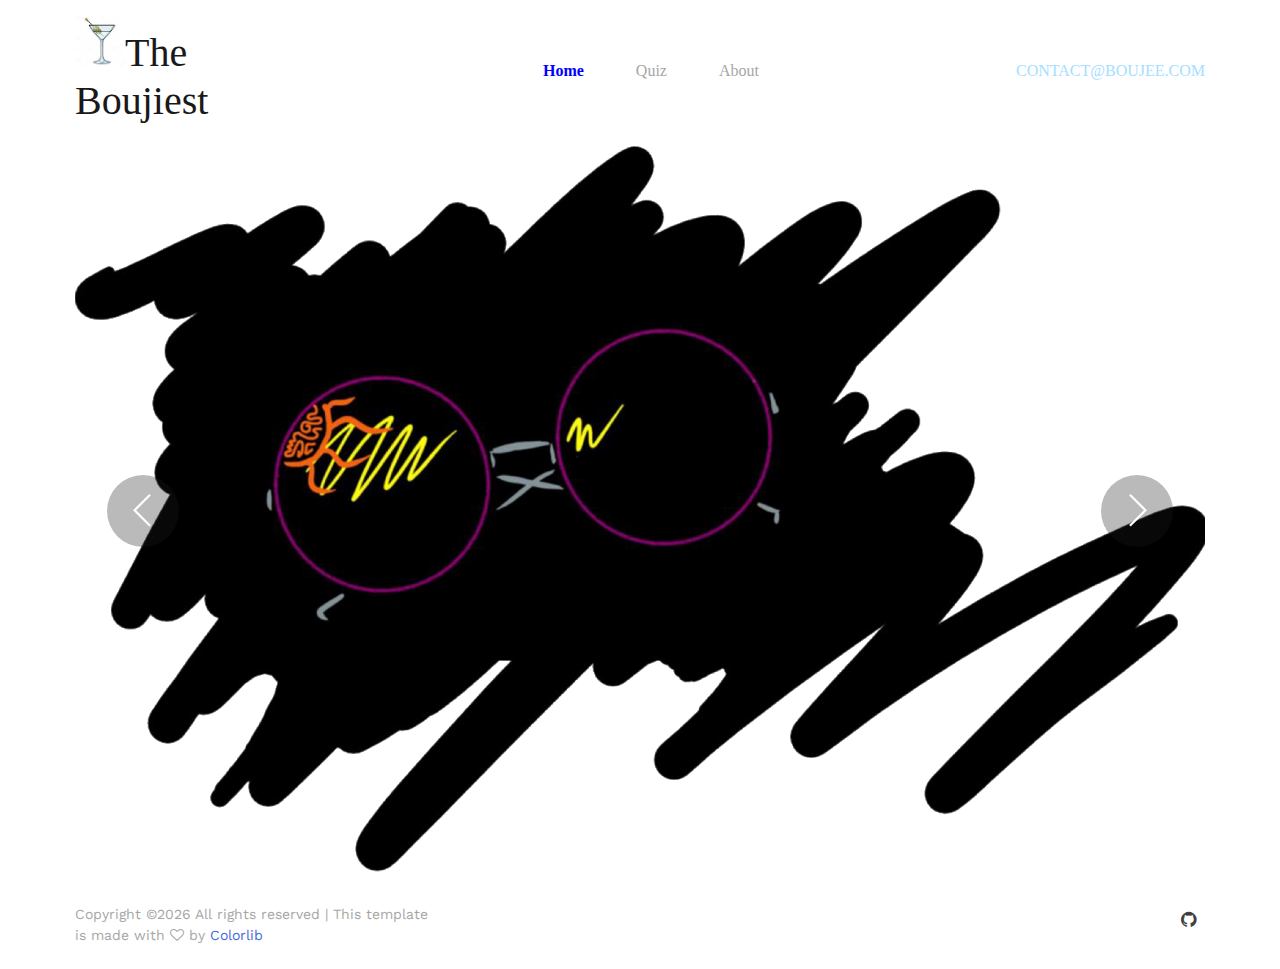
<file: index.html>
<!DOCTYPE html>
<html lang="en">
<head>
    <title>The Boujiest</title>

    <!-- Required meta tags -->
    <meta charset="utf-8">
    <meta name="viewport" content="width=device-width, initial-scale=1, shrink-to-fit=no">

    <!-- Bootstrap CSS -->
    <link rel="stylesheet" href="css/bootstrap.min.css">

    <!-- FontAwesome CSS -->
    <link rel="stylesheet" href="css/font-awesome.min.css">

    <!-- Swiper CSS -->
    <link rel="stylesheet" href="css/swiper.min.css">

    <!-- Styles -->
    <link rel="stylesheet" href="style.css">

    <link rel="shortcut icon" type="image/x-icon" href="favicon.ico">
    <link rel="stylesheet" href="css/style.css">
</head>
<body>
<div class="container-fluid">
    <header class="site-header">
        <div class="row align-items-center">
            <div class="col-4 col-sm-4 col-lg-2 order-lg-1">
                <div class="site-branding">
                    <h1 class="site-title" style="font-family:snellroundhand"><img src="img/martini.png" style="width:50px;height:50px;" alt="Logo">The Boujiest</h1>
                </div><!-- .site-branding -->
            </div><!-- .col-8 -->

            <div class="col-8 col-sm-8 col-lg-10 order-3 order-md-3 order-lg-2">
                <nav class="site-navigation flex align-items-center justify-content-end">
                    <div class="hamburger-menu d-lg-none order-2">
                        <span></span>
                        <span></span>
                        <span></span>
                        <span></span>
                    </div><!-- .hamburger-menu -->

                    <ul>
                        <li class="current-menu-item" style="font-family:americantypewriter"><a href="index.html"><b>Home</b></a></li>
                        <li style="font-family:americantypewriter"><a href="portfolio.html">Quiz</a></li>
                        <li style="font-family:americantypewriter"><a href="blog.html">About</a></li>
                        <li></li>
                        <li></li>
                        <li></li>

                    </ul>

                    <div class="header-email order-1">
                          <a href="http://www.migosonline.com/" style="font-family:americantypewriter">contact@boujee.com</a>
                    </div><!-- .header-email -->
                </nav><!-- .site-navigation -->
            </div><!-- .col-2 -->
        </div><!-- .row -->
    </header><!-- .site-header -->

    <div class="hero-section">
        <div class="row">
            <div class="col-12">
                <div class="swiper-container hero-slider">
                    <div class="swiper-wrapper">
                        <div class="swiper-slide">
                            <div class="hero-content flex justify-content-center align-items-center flex-column" style="background-image: url('img/sunglasses.png')">

                            </div><!-- .hero-content -->
                        </div><!-- .swiper-slide -->

                        <div class="swiper-slide">
                            <div class="hero-content flex justify-content-center align-items-center flex-column" style="background-image: url('img/stars.jpg')">
                                <h1 style="font-family:snellroundhand;font-size:150px">Boujee</h1> <h1 style="font-size:48px;font-family:snellroundhand">: adjective</h1><br>
                                <h1 style="font-size:72px;font-family:snellroundhand">High class, flossin', ballin'. One who possesses swag. Livin' Lavish.</h1>


                            </div><!-- .hero-content -->
                        </div><!-- .swiper-slide -->
                    </div><!-- .swiper-wrapper -->

                    <!-- Add Pagination -->
                    <div class="swiper-pagination"></div>

                    <!-- Add Arrows -->
                    <div class="swiper-button-next flex justify-content-center align-items-center">
                        <span><svg xmlns="http://www.w3.org/2000/svg" viewBox="0 0 27 44"><path d="M27,22L27,22L5,44l-2.1-2.1L22.8,22L2.9,2.1L5,0L27,22L27,22z"></path></svg></span>
                    </div>
                    <div class="swiper-button-prev flex justify-content-center align-items-center">
                        <span><svg xmlns="http://www.w3.org/2000/svg" viewBox="0 0 27 44"><path d="M0,22L22,0l2.1,2.1L4.2,22l19.9,19.9L22,44L0,22L0,22L0,22z"></path></svg></span>
                    </div>
                </div><!-- .swiper-container -->
            </div><!-- .col-md-10 -->
        </div><!-- .row -->
    </div><!-- .hero-section -->

    <footer class="site-footer">
        <div class="row align-items-center">
            <div class="col-12 col-lg-4 order-3 order-lg-1">
                <div class="footer-copyright">
                    <p><!-- Link back to Colorlib can't be removed. Template is licensed under CC BY 3.0. -->
Copyright &copy;<script>document.write(new Date().getFullYear());</script> All rights reserved | This template is made with <i class="fa fa-heart-o" aria-hidden="true"></i> by <a href="https://colorlib.com" target="_blank">Colorlib</a>
<!-- Link back to Colorlib can't be removed. Template is licensed under CC BY 3.0. -->
</p>
                </div><!-- .footer-branding -->
            </div><!-- .col-xl-4 -->

            <div class="col-12 col-lg-4 order-1 order-lg-2 d-md-none d-lg-block">
                <nav class="footer-navigation">

                </nav><!-- .footer-navigation -->
            </div><!-- .col-xl-4 -->

            <div class="col-12 col-lg-4 order-2 order-lg-3">
                <div class="footer-social">
                    <ul>
                        <li><a href="https://github.com/eileenrose/boujiest"><i class="fa fa-github"></i></a></li>
                    </ul>
                </div><!-- .footer-social -->
            </div><!-- .col-xl-4 -->
        </div><!-- .row -->
    </footer><!-- .site-footer -->
</div><!-- .container-fluid -->

<script type='text/javascript' src='js/jquery.js'></script>
<script type='text/javascript' src='js/swiper.min.js'></script>
<script type='text/javascript' src='js/jquery.magnific-popup.min.js'></script>
<script type='text/javascript' src='js/masonry.pkgd.min.js'></script>
<script type='text/javascript' src='js/custom.js'></script>

</body>
</html>
</file>
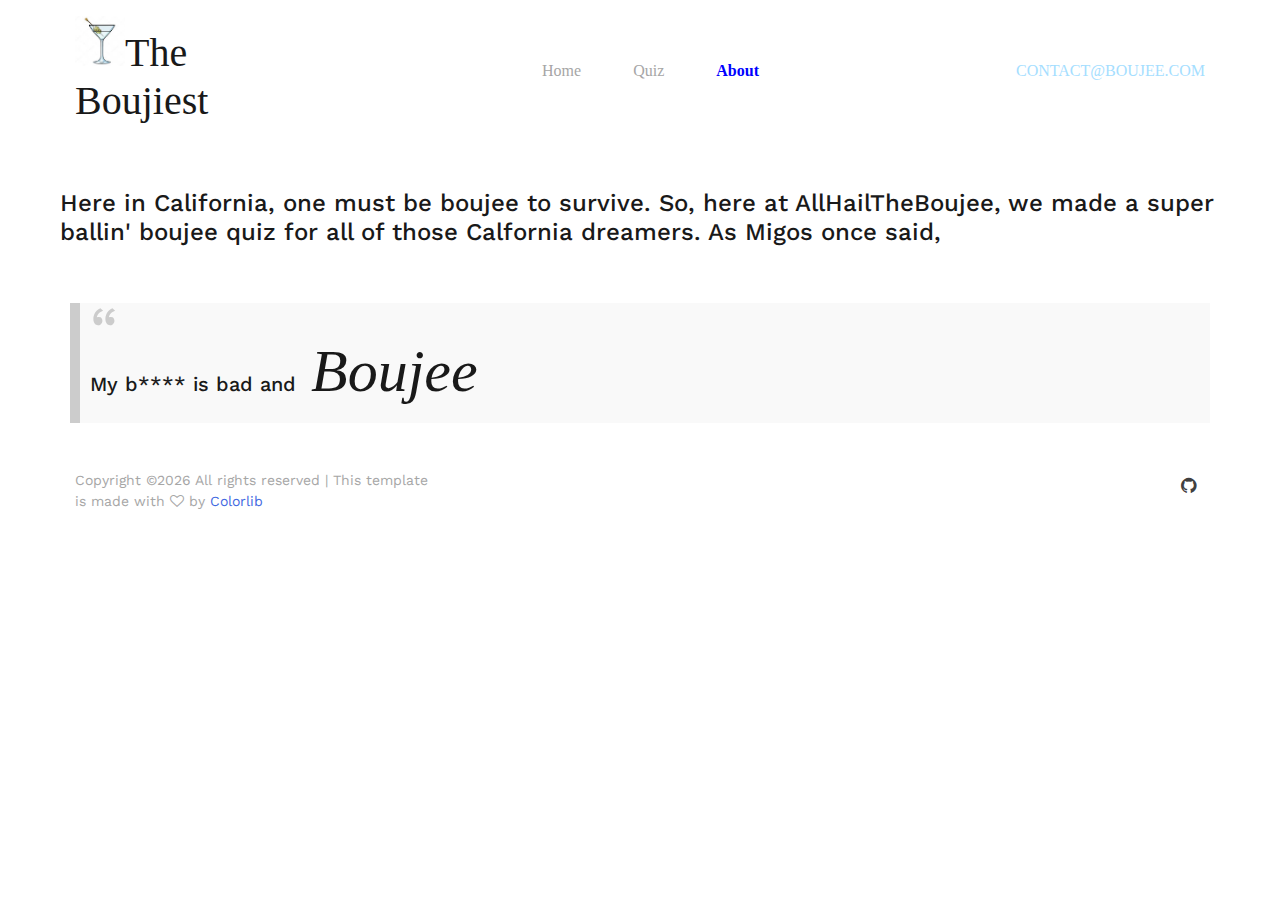
<file: blog.html>
<!DOCTYPE html>
<html lang="en">
<head>
    <title>About</title>

    <!-- Required meta tags -->
    <meta charset="utf-8">
    <meta name="viewport" content="width=device-width, initial-scale=1, shrink-to-fit=no">

    <!-- Bootstrap CSS -->
    <link rel="stylesheet" href="css/bootstrap.min.css">

    <!-- FontAwesome CSS -->
    <link rel="stylesheet" href="css/font-awesome.min.css">

    <!-- Swiper CSS -->
    <link rel="stylesheet" href="css/swiper.min.css">

    <!-- Styles -->
    <link rel="stylesheet" href="style.css">

    <link rel="stylesheet" href="css/style.css">
    <link rel="shortcut icon" type="image/x-icon" href="favicon.ico">
</head>
<body>
<div class="container-fluid">
    <header class="site-header">
        <div class="row align-items-center">
            <div class="col-4 col-sm-4 col-lg-2 order-lg-1">
                <div class="site-branding">
                    <h1 class="site-title" style="font-family:snellroundhand"><img src="img/martini.png" style="width:50px;height:50px;" alt="Logo">The Boujiest</h1>
                </div><!-- .site-branding -->
            </div><!-- .col-8 -->

            <div class="col-8 col-sm-8 col-lg-10 order-3 order-md-3 order-lg-2">
                <nav class="site-navigation flex align-items-center justify-content-end">
                    <div class="hamburger-menu d-lg-none order-2">
                        <span></span>
                        <span></span>
                        <span></span>
                        <span></span>
                    </div><!-- .hamburger-menu -->

                    <ul>
                        <li style="font-family:americantypewriter"><a href="index.html">Home</a></li>
                        <li style="font-family:americantypewriter"><a href="portfolio.html">Quiz</a></li>
                        <li style="font-family:americantypewriter" class="current-menu-item"><a href="blog.html"><b>About</b></a></li>
                        <li></li>
                        <li></li>
                        <li></li>

                    </ul>

                    <div class="header-email order-1">
                        <a href="http://www.migosonline.com/" style="font-family:americantypewriter">contact@boujee.com</a>
                    </div><!-- .header-email -->
                </nav><!-- .site-navigation -->
            </div><!-- .col-2 -->
        </div><!-- .row -->
    </header><!-- .site-header -->

    <div class="row">
        <div class="content-area">

<br><br>
          <h4>Here in California, one must be boujee to survive.
            So, here at AllHailTheBoujee, we made a super ballin' boujee
            quiz for all of those Calfornia dreamers. As Migos once said,</h4>
            <br><blockquote><h5>My b**** is bad and<em style="font-family:snellroundhand;font-size:300%">
              Boujee</em></h5></blockquote>





        </div><!-- .content-area -->
    </div><!-- .row -->

    <footer class="site-footer">
        <div class="row align-items-center">
            <div class="col-12 col-lg-4 order-3 order-lg-1">
                <div class="footer-copyright">
                    <p><!-- Link back to Colorlib can't be removed. Template is licensed under CC BY 3.0. -->
Copyright &copy;<script>document.write(new Date().getFullYear());</script> All rights reserved | This template is made with <i class="fa fa-heart-o" aria-hidden="true"></i> by <a href="https://colorlib.com" target="_blank">Colorlib</a>
<!-- Link back to Colorlib can't be removed. Template is licensed under CC BY 3.0. -->
</p>
                </div><!-- .footer-branding -->
            </div><!-- .col-xl-4 -->

            <div class="col-12 col-lg-4 order-1 order-lg-2 d-md-none d-lg-block">
                <nav class="footer-navigation">
                    <ul>

                    </ul>
                </nav><!-- .footer-navigation -->
            </div><!-- .col-xl-4 -->

            <div class="col-12 col-lg-4 order-2 order-lg-3">
                <div class="footer-social">
                    <ul>
                        <li><a href="https://github.com/eileenrose/boujiest"><i class="fa fa-github"></i></a></li>
                    </ul>
                </div><!-- .footer-social -->
            </div><!-- .col-xl-4 -->
        </div><!-- .row -->
    </footer><!-- .site-footer -->
</div><!-- .container-fluid -->

<script type='text/javascript' src='js/jquery.js'></script>
<script type='text/javascript' src='js/swiper.min.js'></script>
<script type='text/javascript' src='js/jquery.magnific-popup.min.js'></script>
<script type='text/javascript' src='js/masonry.pkgd.min.js'></script>
<script type='text/javascript' src='js/custom.js'></script>

</body>
</html>
</file>
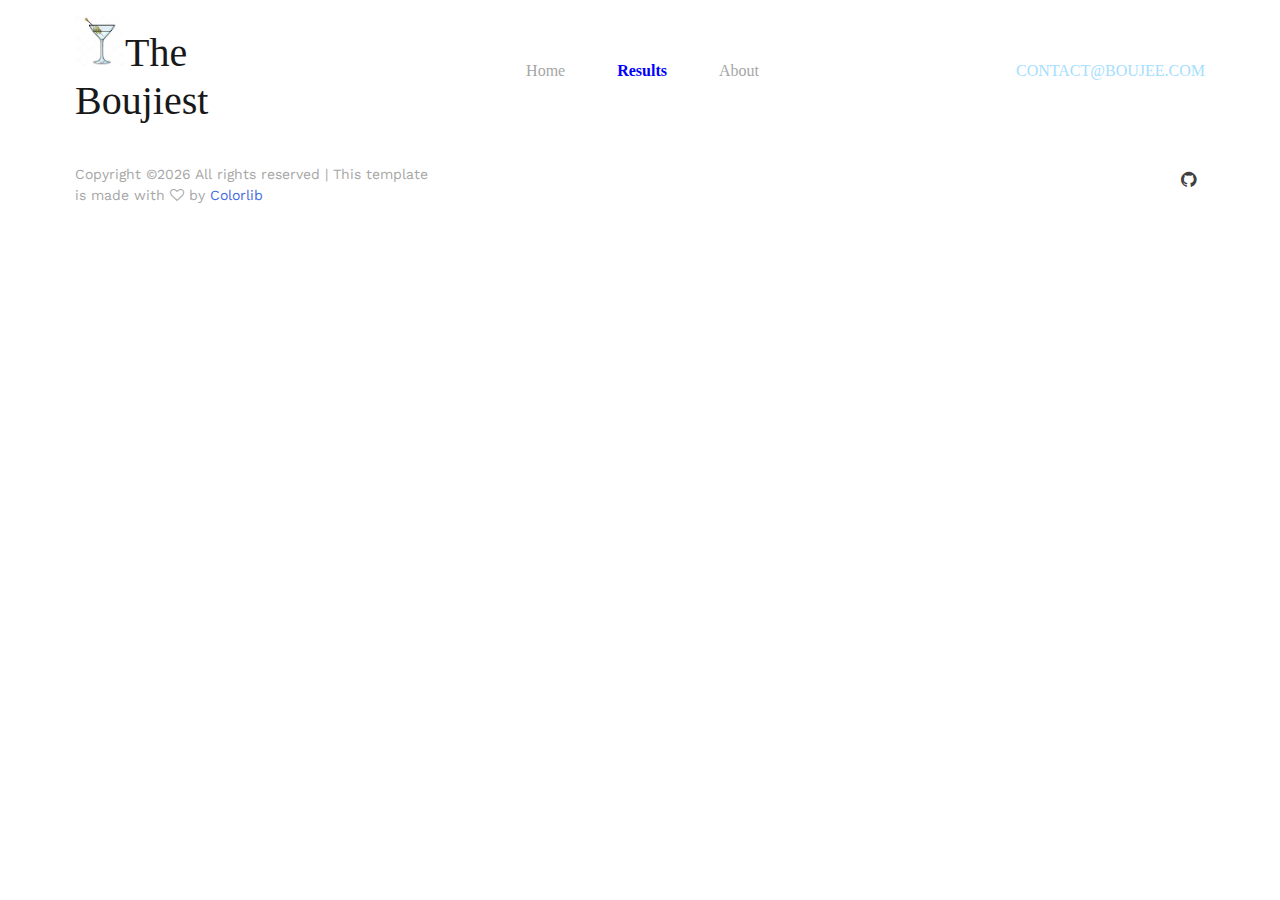
<file: results.html>
<!DOCTYPE html>
<html lang="en">
<head>
    <title>The Boujiest</title>

    <!-- Required meta tags -->
    <meta charset="utf-8">
    <meta name="viewport" content="width=device-width, initial-scale=1, shrink-to-fit=no">

    <!-- Bootstrap CSS -->
    <link rel="stylesheet" href="css/bootstrap.min.css">

    <!-- FontAwesome CSS -->
    <link rel="stylesheet" href="css/font-awesome.min.css">

    <!-- Swiper CSS -->
    <link rel="stylesheet" href="css/swiper.min.css">

    <!-- Styles -->
    <link rel="stylesheet" href="style.css">

    <link rel="stylesheet" href="css/style.css">
    <link rel="shortcut icon" type="image/x-icon" href="favicon.ico">
</head>
<body onload="onLoad()">
<div class="container-fluid">
    <header class="site-header">
        <div class="row align-items-center">
            <div class="col-4 col-sm-4 col-lg-2 order-lg-1">
                <div class="site-branding">
                    <h1 class="site-title" style="font-family:snellroundhand"><img src="img/martini.png" style="width:50px;height:50px;" alt="Logo">The Boujiest</h1>
                </div><!-- .site-branding -->
            </div><!-- .col-8 -->

            <div class="col-8 col-sm-8 col-lg-10 order-3 order-md-3 order-lg-2">
                <nav class="site-navigation flex align-items-center justify-content-end">
                    <div class="hamburger-menu d-lg-none order-2">
                        <span></span>
                        <span></span>
                        <span></span>
                        <span></span>
                    </div><!-- .hamburger-menu -->

                    <ul>
                        <li style="font-family:americantypewriter"><a href="index.html">Home</a></li>
                        <li style="font-family:americantypewriter" class="current-menu-item"><a href="portfolio.html"><b>Results</b></a></li>
                        <li style="font-family:americantypewriter"><a href="blog.html">About</a></li>
                        <li></li>
                        <li></li>
                        <li></li>

                    </ul>

                    <div class="header-email order-1">
                        <a href="http://www.migosonline.com/" style="font-family:americantypewriter">contact@boujee.com</a>
                    </div><!-- .header-email -->
                </nav><!-- .site-navigation -->
            </div><!-- .col-2 -->
        </div><!-- .row -->
    </header><!-- .site-header -->

    <div class="row">
        <div class="content-area">


          <div id="results">
            <div id="result-title">
            </div>
            <div id="result-description">
            </div>
          </div>






        </div><!-- .content-area -->
    </div><!-- .row -->

    <footer class="site-footer">
        <div class="row align-items-center">
            <div class="col-12 col-lg-4 order-3 order-lg-1">
                <div class="footer-copyright">
                    <p><!-- Link back to Colorlib can't be removed. Template is licensed under CC BY 3.0. -->
Copyright &copy;<script>document.write(new Date().getFullYear());</script> All rights reserved | This template is made with <i class="fa fa-heart-o" aria-hidden="true"></i> by <a href="https://colorlib.com" target="_blank">Colorlib</a>
<!-- Link back to Colorlib can't be removed. Template is licensed under CC BY 3.0. -->
</p>
                </div><!-- .footer-branding -->
            </div><!-- .col-xl-4 -->

            <div class="col-12 col-lg-4 order-1 order-lg-2 d-md-none d-lg-block">
                <nav class="footer-navigation">
                    <ul>

                    </ul>
                </nav><!-- .footer-navigation -->
            </div><!-- .col-xl-4 -->

            <div class="col-12 col-lg-4 order-2 order-lg-3">
                <div class="footer-social">
                    <ul>
                        <li><a href="https://github.com/eileenrose/boujiest"><i class="fa fa-github"></i></a></li>
                    </ul>
                </div><!-- .footer-social -->
            </div><!-- .col-xl-4 -->
        </div><!-- .row -->
    </footer><!-- .site-footer -->
</div><!-- .container-fluid -->

<script type='text/javascript' src='js/jquery.js'></script>
<script type='text/javascript' src='js/swiper.min.js'></script>
<script type='text/javascript' src='js/jquery.magnific-popup.min.js'></script>
<script type='text/javascript' src='js/masonry.pkgd.min.js'></script>
<script type='text/javascript' src='js/custom.js'></script>

<script type ="text/javascript" src="js/result.js"></script>

</body>
</html>
</file>
<file: css/style.css>
#questions{
  background-color: #d8dcff;
  padding: 20px;
  margin: 50px;
  font-family: "American Typewriter", serif;
  border-right-style: dotted;
  border-left-style: dotted;
}


blockquote {
  background: #f9f9f9;
  border-left: 10px solid #ccc;
  margin: 1.5em 10px;
  padding: 0.5em 10px;
  quotes: "\201C""\201D""\2018""\2019";
}
blockquote:before {
  color: #ccc;
  content: open-quote;
  font-size: 4em;
  line-height: 0.1em;
  margin-right: 0.25em;
  vertical-align: -0.4em;
}
blockquote p {
  display: inline;
}
</file>
<file: style.css>
@import url('https://fonts.googleapis.com/css?family=Work+Sans:300,400,500,700');


/*--------------------------------------------------------------
# Magnific-popup
--------------------------------------------------------------*/
/* Magnific Popup CSS */
.mfp-bg {
    top: 0;
    left: 0;
    width: 100%;
    height: 100%;
    z-index: 1042;
    overflow: hidden;
    position: fixed;
    background: #000;
    opacity: 0.8;
}

.mfp-wrap {
    top: 0;
    left: 0;
    width: 100%;
    height: 100%;
    z-index: 1043;
    position: fixed;
    outline: none !important;
    -webkit-backface-visibility: hidden;
}

.mfp-container {
    text-align: center;
    position: absolute;
    width: 100%;
    height: 100%;
    left: 0;
    top: 0;
    padding: 0 8px;
    box-sizing: border-box;
}

.mfp-container:before {
    content: '';
    display: inline-block;
    height: 100%;
    vertical-align: middle;
}

.mfp-align-top .mfp-container:before {
    display: none;
}

.mfp-content {
    position: relative;
    display: inline-block;
    vertical-align: middle;
    margin: 0 auto;
    text-align: left;
    z-index: 1045;
}

.mfp-inline-holder .mfp-content,
.mfp-ajax-holder .mfp-content {
    width: 100%;
    cursor: auto;
}

.mfp-ajax-cur {
    cursor: progress;
}

.mfp-zoom-out-cur, .mfp-zoom-out-cur .mfp-image-holder .mfp-close {
    cursor: -moz-zoom-out;
    cursor: -webkit-zoom-out;
    cursor: zoom-out;
}

.mfp-zoom {
    cursor: pointer;
    cursor: -webkit-zoom-in;
    cursor: -moz-zoom-in;
    cursor: zoom-in;
}

.mfp-auto-cursor .mfp-content {
    cursor: auto;
}

.mfp-close,
.mfp-arrow,
.mfp-preloader,
.mfp-counter {
    -webkit-user-select: none;
    -moz-user-select: none;
    user-select: none;
}

.mfp-loading.mfp-figure {
    display: none;
}

.mfp-hide {
    display: none !important;
}

.mfp-preloader {
    color: #CCC;
    position: absolute;
    top: 50%;
    width: auto;
    text-align: center;
    margin-top: -0.8em;
    left: 8px;
    right: 8px;
    z-index: 1044;
}

.mfp-preloader a {
    color: #CCC;
}

.mfp-preloader a:hover {
    color: #FFF;
}

.mfp-s-ready .mfp-preloader {
    display: none;
}

.mfp-s-error .mfp-content {
    display: none;
}

button.mfp-close,
button.mfp-arrow {
    overflow: visible;
    cursor: pointer;
    /*background: transparent;*/
    background: url("images/cross.png") no-repeat center;
    border: 0;
    -webkit-appearance: none;
    display: block;
    outline: none;
    padding: 0;
    z-index: 1046;
    box-shadow: none;
    touch-action: manipulation;
    font-size: 0;
}

button::-moz-focus-inner {
    padding: 0;
    border: 0;
}

.mfp-close {
    width: 32px;
    height: 32px;
    line-height: 44px;
    position: absolute;
    top: auto;
    left: 50%;
    bottom: 24px;
    margin-left: -16px;
    text-decoration: none;
    text-align: center;
    opacity: 0.65;
    padding: 0 0 18px 10px;
    color: #FFF;
    font-style: normal;
    font-size: 28px;
    font-family: Arial, Baskerville, monospace;
}

.mfp-close:hover,
.mfp-close:focus {
    opacity: 1;
}

.mfp-close:active {
    /*top: 1px;*/
}

.mfp-close-btn-in .mfp-close {
    color: #333;
}

.mfp-image-holder .mfp-close,
.mfp-iframe-holder .mfp-close {
    color: #FFF;
    right: -6px;
    text-align: right;
    padding-right: 6px;
    width: 100%;
}

.mfp-counter {
    position: absolute;
    top: 0;
    right: 0;
    color: #CCC;
    font-size: 12px;
    line-height: 18px;
    white-space: nowrap;
}

.mfp-arrow {
    position: absolute;
    opacity: 0.65;
    margin: 0;
    top: 50%;
    margin-top: -55px;
    padding: 0;
    width: 90px;
    height: 110px;
    -webkit-tap-highlight-color: transparent;
}

.mfp-arrow:active {
    margin-top: -54px;
}

.mfp-arrow:hover,
.mfp-arrow:focus {
    opacity: 1;
}

.mfp-arrow-left {
    left: 0;
    background: url("images/arrow-l.png") no-repeat center !important;
}

.mfp-arrow-right {
    right: 0;
    background: url("images/arrow-r.png") no-repeat center !important;
}

.mfp-iframe-holder {
    padding-top: 40px;
    padding-bottom: 40px;
}

.mfp-iframe-holder .mfp-content {
    line-height: 0;
    width: 100%;
    max-width: 900px;
}

.mfp-iframe-holder .mfp-close {
    top: -40px;
}

.mfp-iframe-scaler {
    width: 100%;
    height: 0;
    overflow: hidden;
    padding-top: 56.25%;
}

.mfp-iframe-scaler iframe {
    position: absolute;
    display: block;
    top: 0;
    left: 0;
    width: 100%;
    height: 100%;
    box-shadow: 0 0 8px rgba(0, 0, 0, 0.6);
    background: #000;
}

/* Main image in popup */
img.mfp-img {
    width: auto;
    max-width: 100%;
    height: auto;
    display: block;
    line-height: 0;
    box-sizing: border-box;
    padding: 80px 0 80px;
    margin: 0 auto;
}

/* The shadow behind the image */
.mfp-figure {
    line-height: 0;
}

.mfp-figure:after {
    content: '';
    position: absolute;
    left: 0;
    top: 80px;
    bottom: 80px;
    display: block;
    right: 0;
    width: auto;
    height: auto;
    z-index: -1;
    box-shadow: 0 0 8px rgba(0, 0, 0, 0.6);
    background: #444;
}

.mfp-figure small {
    color: #BDBDBD;
    display: block;
    font-size: 12px;
    line-height: 14px;
}

.mfp-figure figure {
    margin: 0;
}

.mfp-bottom-bar {
    margin-top: -36px;
    position: absolute;
    top: 100%;
    left: 0;
    width: 100%;
    cursor: auto;
}

.mfp-title {
    text-align: left;
    line-height: 18px;
    color: #F3F3F3;
    word-wrap: break-word;
    padding-right: 36px;
}

.mfp-image-holder .mfp-content {
    max-width: 100%;
}

.mfp-gallery .mfp-image-holder .mfp-figure {
    cursor: pointer;
}


@media all and (max-width: 900px) {
    .mfp-arrow {
        -webkit-transform: scale(0.75);
        transform: scale(0.75);
    }

    .mfp-arrow-left {
        -webkit-transform-origin: 0;
        transform-origin: 0;
    }

    .mfp-arrow-right {
        -webkit-transform-origin: 100%;
        transform-origin: 100%;
    }

    .mfp-container {
        padding-left: 6px;
        padding-right: 6px;
    }
}

.image-source-link {
    color: #98C3D1;
}

.mfp-with-zoom .mfp-container,
.mfp-with-zoom.mfp-bg {
    opacity: 0;
    -webkit-backface-visibility: hidden;
    /* ideally, transition speed should match zoom duration */
    -webkit-transition: all 0.3s ease-out;
    -moz-transition: all 0.3s ease-out;
    -o-transition: all 0.3s ease-out;
    transition: all 0.3s ease-out;
}

.mfp-with-zoom.mfp-ready .mfp-container {
    opacity: 1;
}
.mfp-with-zoom.mfp-ready.mfp-bg {
    opacity: 0.8;
}

.mfp-with-zoom.mfp-removing .mfp-container,
.mfp-with-zoom.mfp-removing.mfp-bg {
    opacity: 0;
}

body {
    color: #191919;
    font-family: 'Work Sans', sans-serif;
}

img {
    vertical-align: baseline;
}

/*--------------------------------------------------------------
# Links
--------------------------------------------------------------*/
a {
    color: royalblue;
}

a:visited {
    color: purple;
}

a:hover, a:focus, a:active {
    color: midnightblue;
}

a:focus {
    outline: thin dotted;
}

a:hover, a:active {
    outline: 0;
    list-style: none;
}

/*--------------------------------------------------------------
# Helper Utilities
--------------------------------------------------------------*/
.flex {
    display: flex;
    flex-wrap: wrap;
}

.stop-scrolling {
    overflow: hidden;
}

@media screen and (min-width: 992px) {
    .container-fluid {
        width: calc(100% - 120px);
    }
}

/*--------------------------------------------------------------
# Header
--------------------------------------------------------------*/
.site-header {
    padding: 6px 0;
}

@media screen and (min-width: 992px) {
    .site-header {
        padding: 16px 0;
    }
}

/*
# Site Branding
--------------------------------*/
.site-title {
    margin: 0;
}

/*
  Hamburger Menu
----------------------------------------*/
.hamburger-menu {
    position: relative;
    width: 100%;
    max-width: 24px;
    height: 22px;
    margin-left: 30px;
    transition: .5s ease-in-out;
    cursor: pointer;
}

.hamburger-menu span {
    display: block;
    position: absolute;
    height: 2px;
    width: 100%;
    background: #181818;
    border-radius: 10px;
    opacity: 1;
    left: 0;
    transition: .25s ease-in-out;
}

.hamburger-menu span:nth-child(1) {
    top: 2px;
}

.hamburger-menu span:nth-child(2),
.hamburger-menu span:nth-child(3) {
    top: 10px;
}

.hamburger-menu span:nth-child(4) {
    top: 18px;
}

.hamburger-menu.open span:nth-child(1) {
    top: 18px;
    width: 0;
    left: 50%;
}

.hamburger-menu.open span:nth-child(2) {
    transform: rotate(45deg);
}

.hamburger-menu.open span:nth-child(3) {
    transform: rotate(-45deg);
}

.hamburger-menu.open span:nth-child(4) {
    top: 18px;
    width: 0;
    left: 50%;
}

/*
# Main Menu
--------------------------------*/
.site-navigation ul {
    position: fixed;
    top: 60px;
    left: -220px;
    z-index: 99;
    width: 220px;
    height: calc(100vh - 61px);
    overflow-x: scroll;
    padding: 15px 0;
    margin: 0;
    border-right: 1px solid #ebebeb;
    background: #fff;
    transition: all 0.35s;
}

.site-navigation ul.show {
    left: 0;
}

.site-navigation ul li {
    display: block;
    padding: 8px 20px;
}

.site-navigation ul li a {
    display: block;
    color: #a6a6a6;
    transition: all 0.35s;
    text-decoration: none;
}

.site-navigation ul li a:hover {
  color: green;
}
.site-navigation ul li.current-menu-item a {
    color: blue;
}

@media screen and (min-width: 992px) {
    .site-navigation ul {
        display: flex;
        flex-wrap: wrap;
        justify-content: flex-end;
        align-items: center;
        position: relative;
        top: auto;
        left: auto;
        width: auto;
        height: auto;
        padding: 0;
        margin: 0;
        border-right: 0;
        overflow: auto;
    }
}

@media screen and (min-width: 1200px) {
    .site-navigation ul li {
        display: block;
        padding: 8px 26px;
    }
}

/*
# Header Email
--------------------------------*/
.header-email {
    margin-left: 30px;
    text-transform: uppercase;
}

.header-email a {
    color: #a5deff;
    font-size: 13px;
}

@media (min-width: 576px) {
    .header-email a {
        font-size: 1rem;
    }
}

@media (min-width: 768px) {
    .header-email {
        text-align: right;
    }
}

@media (min-width: 1200px) {
    .header-email {
        margin-left: 75px;
    }
}

/*--------------------------------------------------------------
# Hero Section
--------------------------------------------------------------*/
.hero-content {
    height: auto;
    padding: 150px 0;
    text-align: center;
    background-size: cover !important;
    background-position: center center !important;
}

.hero-content h1 {
    font-size: 3.5rem;
    font-weight: 400;
    color: #fff;
}

.hero-content a {
    margin-top: 6px;
    font-weight: 600;
    color: #fff;
    letter-spacing: 2px;
    text-decoration: underline;
}

.swiper-container-horizontal>.swiper-pagination-bullets,
.swiper-pagination-custom, .swiper-pagination-fraction {
    bottom: 24px;
    color: #fff;
}

.swiper-button-next,
.swiper-button-prev {
    width: 40px;
    height: 40px;
    margin-top: -20px;
    border-radius: 50%;
    background: rgba(25,25,25,.3);
    transition: all .35s;
}

.swiper-button-next {
    right: 12px;
}

.swiper-button-prev {
    left: 12px;
}

.swiper-button-next:hover,
.swiper-button-prev:hover {
    background: rgba(25,25,25,.75);
}

.swiper-button-next span,
.swiper-button-prev span {
    display: block;
    width: 12px;
    padding-top: 6px;
}

.swiper-button-next path,
.swiper-button-prev path {
    fill: #fff;
}

@media screen and (min-width: 576px ){
    .hero-content h1 {
        font-size: 5rem;
    }

    .swiper-button-next,
    .swiper-button-prev {
        width: 72px;
        height: 72px;
        margin-top: -36px;
    }

    .swiper-button-next span,
    .swiper-button-prev span {
        width: 20px;
    }

    .swiper-button-next {
        right: 32px;
    }

    .swiper-button-prev {
        left: 32px;
    }
}
@media screen and (min-width: 768px ){
    .hero-content h1 {
        font-size: 7.5rem;
    }
}

@media screen and (min-width: 992px ){
    .hero-content {
        height: calc(100vh - 160px);
        padding: 0;
    }
}

/*--------------------------------------------------------------
# Content Area
--------------------------------------------------------------*/
.content-area {
    width: 100%;
    height: auto;
}

/*--------------------------------------------------------------
# Portfolio
--------------------------------------------------------------*/
.portfolio-wrap {
    display: flex;
    flex-wrap: wrap;
    align-items: center;
}

.portfolio-item {
    width: 100%;
    height: auto;
    margin: 0 0 15px ;
}

.portfolio-item img {
    display: block;
    width: 100%;
    height: auto;
}

@media screen and (min-width: 576px) {
    .portfolio-item {
        width: auto;
        height: 234px;
        margin: 5px;
    }

    .portfolio-item img {
        width: auto;
        max-width: 200%;
        min-height: 100%;
    }
}

@media screen and (min-width: 992px) {
    .content-area {
        width: 100%;
        max-height: calc(100vh - 160px);
        overflow-y: auto;
    }
}

/*--------------------------------------------------------------
# Blog
--------------------------------------------------------------*/
.blog-item {
    margin-bottom: 15px;
}

.blog-item figure {
    width: 100%;
    margin: 0;
}

.blog-item figure img {
    width: 100%;
    max-width: 100%;
    display: block;
}

.blog-content {
    position: relative;
}

.blog-content .entry-content {
    position: absolute;
    bottom: 0;
    left: 0;
    width: 100%;
    padding: 30px 20px;
    background: rgba(25,25,25,.70);
    visibility: hidden;
}

.blog-content:hover .entry-content {
    visibility: visible;
}

.blog-content h3 {
    margin: 0;
    font-size: 1.5rem;
    line-height: 1.4;
    font-weight: 400;
}

.blog-content h3 a {
    color: #fff;
}

.blog-content .entry-content ul {
    padding: 0;
    margin: 0;
    list-style: none;
}

.blog-content .entry-content ul li a {
    text-transform: uppercase;
    font-size: 0.6875rem;
    color: #34d986;
}

@media screen and (min-width: 992px) {
    .blog-item {
        margin-bottom: 30px;
    }
}

@media screen and (min-width: 1500px) {
    .blog-content h3 {
        font-size: 2.25rem;
    }
}

/*--------------------------------------------------------------
# Site Content
--------------------------------------------------------------*/

/*--------------------------------------------------------------
# Single Post
--------------------------------------------------------------*/
.single-post {
    margin: 15px 0 0;
}

/*
# Featured Image
--------------------------------*/
.single-post .featured-img {
    margin: 0;
    box-shadow: 0 17px 29px rgba(0,0,0,.15);
}

.single-post .featured-img img {
    display: block;
    width: 100%;
}

/*
# Content Area
--------------------------------*/
.single-post .entry-header .post-meta {
    margin-top: 30px;
    text-transform: uppercase;
    font-size: 0.6875rem;
}

.single-post .entry-header .post-meta a {
    display: inline-block;
    margin-right: 6px;
    color: #30df7a;
}

.single-post h1 {
    margin-top: 10px;
    font-size: 2.25rem;
    line-height: 1.1;
    font-weight: 400;
}

.single-post .entry-header .byline {
    display: block;
    margin-top: 14px;
    margin-bottom: 24px;
    font-size: 0.875rem;
    color: #bfbfbf;
}

.single-post .entry-header .byline .author a {
    color: #191919;
}

.single-post .entry-content p {
    margin-bottom: 12px;
    color: #595959;
}

/*
# Entry Footer
--------------------------------*/
.single-post .entry-footer {
    margin-top: 20px;
}

.single-post .entry-footer .entry-metas,
.single-post .entry-footer .post-share ul {
    padding: 0;
    margin: 0;
    list-style: none;
}

.single-post .entry-footer .entry-metas li {
    margin-right: 28px;
}

.single-post .entry-footer .entry-metas label,
.single-post .entry-footer .post-share label {
    text-transform: uppercase;
    color: #191919;
}

.single-post .entry-footer .entry-metas a {
    color: #bfbfbf;
}

.single-post .entry-footer .post-share {
    margin: 48px 0 24px;
}

.single-post .entry-footer .post-share label {
    margin-right: 30px;
}

.single-post .post-share ul li {
    width: 48px;
    height: 48px;
    margin-right: 10px;
    margin-bottom: 10px;
    border-radius: 50%;
    font-size: 18px;
    line-height: 1;
    color: #fff;
}

.single-post .post-share ul li a {
    display: flex;
    justify-content: center;
    align-items: center;
    width: 100%;
    height: 100%;
    color: #fff;
    text-decoration: none;
}

.single-post .post-share ul li.fb {
    background: #4b6cd0;
}

.single-post .post-share ul li.gp {
    background: #f03b3b;
}

.single-post .post-share ul li.in {
    background: #bb8950;
}

.single-post .post-share ul li.tw {
    background: #49a7f3;
}

@media screen and (min-width: 768px){
    .single-post {
        padding: 60px 50px;
        margin: 0 15px;
        border: 1px solid #ebebeb;
    }
}

@media screen and (min-width: 1200px){
    .single-post .featured-img {
        margin: 0 40px 0 0;
    }

    .single-post .entry-header .post-meta {
        margin-top: 0;
    }
}

/*--------------------------------------------------------------
# Footer
--------------------------------------------------------------*/
.site-footer {
    padding: 18px 0;
}

/*
# Footer Copyright
--------------------------------*/
.footer-copyright figure {
    margin: 0;
}

.footer-copyright p {
    margin: 10px 0;
    color: #a6a6a6;
    font-size: 0.875rem;
    text-align: center;
}

@media screen and (min-width: 992px) {
    .footer-copyright p {
        margin: 0;
        text-align: left;
    }
}

/*
# Footer Navigation
--------------------------------*/
.footer-navigation ul {
    display: flex;
    flex-wrap: wrap;
    justify-content: center;
    align-items: center;
    padding: 0;
    margin: 0;
}

.footer-navigation ul li {
    display: block;
    margin: 5px 16px;
    font-size: 1rem;
    text-transform: uppercase;
}

.footer-navigation ul li a {
    display: block;
    color: #595959;
    text-decoration: underline;
}

.footer-navigation ul li a:hover {
    color: #30df7a;
}

/*
# Footer Social
--------------------------------*/
.footer-social ul {
    display: flex;
    flex-wrap: wrap;
    justify-content: center;
    align-items: center;
    padding: 0;
    margin: 10px 0;
}

.footer-social ul li {
    display: block;
    margin: 5px 10px;
}

.footer-social ul li:nth-last-of-type(1) {
    margin-right: 0;
}

.footer-social ul li a {
    display: flex;
    justify-content: center;
    align-items: center;
    width: 32px;
    height: 32px;
    font-size: 1.125rem;
    color: #404040;
    text-decoration: none;
    transition: all 0.35s;
}

.footer-social ul li a:hover {
    color: #30df7a;
}

@media screen and (min-width: 1200px) {
    .footer-social ul {
        justify-content: flex-end;
        margin-top: 0;
    }
}

@media screen and (min-width: 992px) {
    footer-social ul {
        margin: 0;
    }
}
</file>
